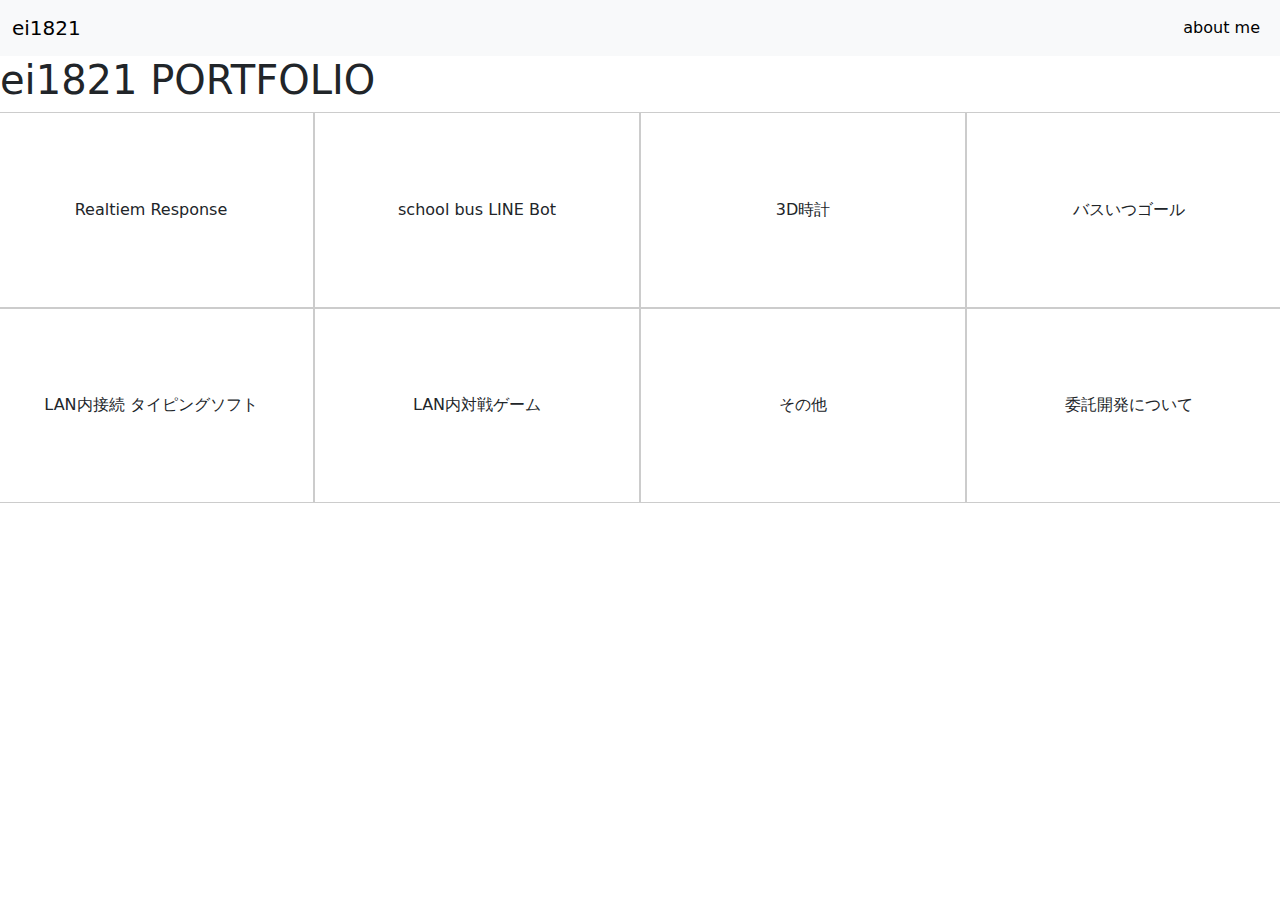
<file: index.html>
<!DOCTYPE html>
<html lang="ja">

<head>
    <meta charset="UTF-8">
    <title>ei1821.github.io</title>
    <link rel="stylesheet" href="css/style.css">
    <!-- bootstrapのインストール -->
    <link href="https://cdn.jsdelivr.net/npm/bootstrap@5.3.0-alpha1/dist/css/bootstrap.min.css" rel="stylesheet">
    <script src="https://cdn.jsdelivr.net/npm/bootstrap@5.3.0-alpha1/dist/js/bootstrap.bundle.min.js"></script>

</head>

<body>
    <nav class="navbar navbar-expand-lg bg-body-tertiary">
        <div class="container-fluid">
            <a class="navbar-brand" href="index.html">ei1821</a>
            <button class="navbar-toggler" type="button" data-bs-toggle="collapse"
                data-bs-target="#navbarSupportedContent" aria-controls="navbarSupportedContent" aria-expanded="false"
                aria-label="Toggle navigation">
                <span class="navbar-toggler-icon"></span>
            </button>
            <div class="collapse navbar-collapse" id="navbarSupportedContent">
                <ul class="navbar-nav me-auto mb-2 mb-lg-0">

                </ul>
                <ul class="navbar-nav nav justify-content-end">
                    <li class="nav-item">
                        <a class="nav-link active" aria-current="page" href="about.html">about me</a>
                    </li>
                    <!--
                    <li class="nav-item">
                        <a class="nav-link" href="#">Link</a>
                    </li>
                    <li class="nav-item">
                        <a class="nav-link" href="#">Link</a>
                    </li>
                    <li class="nav-item">
                        <a class="nav-link disabled">Disabled</a>
                    </li>
                    -->
                </ul>
            </div>
        </div>
    </nav>

    <h1>ei1821 PORTFOLIO</h1>
    <main>
        <div class="row">
            <div class="products col-lg-3 col-md-6 col-sm-6n">
                <!-- Button trigger modal -->
                <div class="d-flex align-items-center justify-content-center" style="height: 100%;"
                    data-bs-toggle="modal" data-bs-target="#Modal1">
                    Realtiem Response
                </div>
                <!-- Modal -->
                <div class="modal fade" id="Modal1" tabindex="-1" aria-labelledby="Modal1Label" aria-hidden="true">
                    <div class="modal-dialog modal-lg modal-dialog-centered modal-dialog-scrollable">
                        <div class="modal-content">
                            <div class="modal-header">
                                <h1 class="modal-title fs-5" id="Modal1Label">Realtime Response</h1>
                                <button type="button" class="btn-close" data-bs-dismiss="modal"
                                    aria-label="Close"></button>
                            </div>
                            <div class="modal-body">
                                大学の講義を受講する中で、教授と学生のコミュニケーションのしにくさを感じ、リアルタイムに学生の理解度を教授が把握できるシステムを開発しました。
                                <br>
                                学生はスマホから現在の講義内容が理解できるのか、理解できていないのか、ボタンを押すことで教授に伝えることができます。
                                教授は学生全体の理解度を、リアルタイムに更新されるグラフで確認することができます。
                                <br>
                                また、学生はスマホからコメントを送信することも可能です。
                                <br>
                                このシステムを用いることで、教授は学生の理解度を把握し、講義の進め方を変えることができます。
                            </div>
                            <div class="modal-footer">
                                <button type="button" class="btn btn-secondary" data-bs-dismiss="modal">Close</button>
                            </div>
                        </div>
                    </div>
                </div>

            </div>
            <div class="products col-lg-3 col-md-6 col-sm-6n">
                <div class=" d-flex align-items-center justify-content-center" style="height: 100%;"
                    data-bs-toggle="modal" data-bs-target="#Modal2">
                    school bus LINE Bot
                </div>
                <!-- Modal -->
                <div class="modal fade" id="Modal2" tabindex="-1" aria-labelledby="Modal2Label" aria-hidden="true">
                    <div class="modal-dialog modal-lg modal-dialog-centered modal-dialog-scrollable">
                        <div class="modal-content">
                            <div class="modal-header">
                                <h1 class="modal-title fs-5" id="Modal2Label">school bus LINE Bot</h1>
                                <button type="button" class="btn-close" data-bs-dismiss="modal"
                                    aria-label="Close"></button>
                            </div>
                            <div class="modal-body">
                                大学と最寄り駅を結ぶ大学のシャトルバスの運行状況をLINEで確認できるLINE Botを開発しました。
                                <br>
                                弊学のシャトルバスのダイヤはPDFで毎月公開され、見にくく、かつ次のバスの時間がわかりにくいという問題がありました。
                                <br>
                                そこで、LINE Botを用いることで、シャトルバスの運行状況を簡単に確認できるようにしました。
                                機能としては、直近のバスの発車時刻と発車までの残り時間の表示、講義の開始時間に間に合うバスの表示、そのた任意の時刻のダイヤの確認が可能です。
                            </div>
                            <div class="modal-footer">
                                <button type="button" class="btn btn-secondary" data-bs-dismiss="modal">Close</button>
                            </div>
                        </div>
                    </div>
                </div>
            </div>
            <div class="products col-lg-3 col-md-6 col-sm-6n">
                <div class=" d-flex align-items-center justify-content-center" style="height: 100%;"
                    data-bs-toggle="modal" data-bs-target="#Modal3">
                    3D時計
                </div>
                <!-- Modal -->
                <div class="modal fade" id="Modal3" tabindex="-1" aria-labelledby="Modal3Label" aria-hidden="true">
                    <div class="modal-dialog modal-lg modal-dialog-centered modal-dialog-scrollable">
                        <div class="modal-content">
                            <div class="modal-header">
                                <h1 class="modal-title fs-5" id="Modal3Label">Modal title</h1>
                                <button type="button" class="btn-close" data-bs-dismiss="modal"
                                    aria-label="Close"></button>
                            </div>
                            <div class="modal-body">
                                Unityで3D時計を作成しました。
                                <br>
                                ある立体を2つの面からみると影が別々の数字にみえる、という3Dエンビグラムを用いて、時計を作成しました。
                                <br>
                                3Dオブジェクトは毎秒変形するため、変形時にはイージング関数を噛ませることで、滑らかな動きを実現しました。
                                <br>
                                <blockquote class="twitter-tweet"><p lang="ja" dir="ltr">やっぱこの時計かっこよく作れたと思う <a href="https://t.co/MxUHrsunfr">pic.twitter.com/MxUHrsunfr</a></p>&mdash; ǝ!1821 (@ei1821) <a href="https://twitter.com/ei1821/status/1684894966114648064?ref_src=twsrc%5Etfw">July 28, 2023</a></blockquote> <script async src="https://platform.twitter.com/widgets.js" charset="utf-8"></script> 
                            </div>
                            <div class="modal-footer">
                                <button type="button" class="btn btn-secondary" data-bs-dismiss="modal">Close</button>
                            </div>
                        </div>
                    </div>
                </div>
            </div>
            <div class="products col-lg-3 col-md-6 col-sm-6n">
                <div class=" d-flex align-items-center justify-content-center" style="height: 100%;"
                    data-bs-toggle="modal" data-bs-target="#Modal4">
                    バスいつゴール
                </div>
                <!-- Modal -->
                <div class="modal fade" id="Modal4" tabindex="-1" aria-labelledby="Modal4Label" aria-hidden="true">
                    <div class="modal-dialog modal-lg modal-dialog-centered modal-dialog-scrollable">
                        <div class="modal-content">
                            <div class="modal-header">
                                <h1 class="modal-title fs-5" id="Modal4Label">バスいつゴール</h1>
                                <button type="button" class="btn-close" data-bs-dismiss="modal"
                                    aria-label="Close"></button>
                            </div>
                            <div class="modal-body">
                                高校2年～3年に、課題研究の一環で路線バスの到着時刻を予測するwebシステムを開発しました。
                            </div>
                            <div class="modal-footer">
                                <button type="button" class="btn btn-secondary" data-bs-dismiss="modal">Close</button>
                            </div>
                        </div>
                    </div>
                </div>
            </div>
            <div class="products col-lg-3 col-md-6 col-sm-6n">
                <div class=" d-flex align-items-center justify-content-center" style="height: 100%;"
                    data-bs-toggle="modal" data-bs-target="#Modal5">
                    LAN内接続 タイピングソフト
                </div>
                <!-- Modal -->
                <div class="modal fade" id="Modal5" tabindex="-1" aria-labelledby="Modal5Label" aria-hidden="true">
                    <div class="modal-dialog modal-lg modal-dialog-centered modal-dialog-scrollable">
                        <div class="modal-content">
                            <div class="modal-header">
                                <h1 class="modal-title fs-5" id="Modal5Label">LAN内接続 タイピングソフト</h1>
                                <button type="button" class="btn-close" data-bs-dismiss="modal"
                                    aria-label="Close"></button>
                            </div>
                            <div class="modal-body">
                                オフライン用タイピングソフトを作成しました。
                                <br>
                                想定する利用者は、学校の授業でタイピングを学ぶ中学生。学校のパソコンにインストールされることを考えると、外部のサーバーに接続することはあまりよろしくないと考え、LAN内の任意のPCをホストサーバーにすることで、同一LANでプレイする他ユーザーとのランキング機能を実現しました。
                                <br>
                                <a href="https://qiita.com/ei1821/items/ef61b59c3058d38c484d">タイピングのロジックについて</a>
                            </div>
                            <div class="modal-footer">
                                <button type="button" class="btn btn-secondary" data-bs-dismiss="modal">Close</button>
                            </div>
                        </div>
                    </div>
                </div>
            </div>
            <div class="products col-lg-3 col-md-6 col-sm-6n">
                <div class=" d-flex align-items-center justify-content-center" style="height: 100%;"
                    data-bs-toggle="modal" data-bs-target="#Modal6">
                    LAN内対戦ゲーム
                </div>
                <!-- Modal -->
                <div class="modal fade" id="Modal6" tabindex="-1" aria-labelledby="Modal6Label"
                    aria-hidden="true">
                    <div class="modal-dialog modal-lg modal-dialog-centered modal-dialog-scrollable">
                        <div class="modal-content">
                            <div class="modal-header">
                                <h1 class="modal-title fs-5" id="Modal6Label">LAN内対戦ゲーム</h1>
                                <button type="button" class="btn-close" data-bs-dismiss="modal"
                                    aria-label="Close"></button>
                            </div>
                            <div class="modal-body">
                                最大8人同時対戦が可能なミニゲームを作成しました。
                                PC1画面を9分割し、プレイヤーはスマホで操作します。
                                <br>
                                大学の講義で、Unityの利用、特定の地面への投影が条件で、かつ翌年以降に後輩がプレイする可能性があり、自作のアプリを作成することを避ける必要がありました。
                                <br>
                                そのために、スマホのセンサーから得たデータをUDPで送信する既存のスマホアプリをコントローラーとして利用。
                                <br>
                            </div>
                            <div class="modal-footer">
                                <button type="button" class="btn btn-secondary" data-bs-dismiss="modal">Close</button>
                            </div>
                        </div>
                    </div>
                </div>
            </div>
            <div class="products col-lg-3 col-md-6 col-sm-6n">
                <div class=" d-flex align-items-center justify-content-center" style="height: 100%;"
                    data-bs-toggle="modal" data-bs-target="#Modal7">
                    その他
                </div>
                <!-- Modal -->
                <div class="modal fade" id="Modal7" tabindex="-1" aria-labelledby="Modal7Label" aria-hidden="true">
                    <div class="modal-dialog modal-lg modal-dialog-centered modal-dialog-scrollable">
                        <div class="modal-content">
                            <div class="modal-header">
                                <h1 class="modal-title fs-5" id="Modal7Label">その他</h1>
                                <button type="button" class="btn-close" data-bs-dismiss="modal"
                                    aria-label="Close"></button>
                            </div>
                            <div class="modal-body">
                                <ul>
                                    <li>CUIのローグライクRPG</li>
                                    <li>Power Pointのプログレスバー生成マクロ</li>
                                    <li>大学の講義で開発中の就活サイト</li>
                                </ul>
                            </div>
                            <div class="modal-footer">
                                <button type="button" class="btn btn-secondary" data-bs-dismiss="modal">Close</button>
                            </div>
                        </div>
                    </div>
                </div>
            </div>
            <div class="products col-lg-3 col-md-6 col-sm-6n">
                <div class=" d-flex align-items-center justify-content-center" style="height: 100%;"
                    data-bs-toggle="modal" data-bs-target="#Modal8">
                    委託開発について
                </div>
                <!-- Modal -->
                <div class="modal fade" id="Modal8" tabindex="-1" aria-labelledby="Modal8Label" aria-hidden="true">
                    <div class="modal-dialog modal-lg modal-dialog-centered modal-dialog-scrollable">
                        <div class="modal-content">
                            <div class="modal-header">
                                <h1 class="modal-title fs-5" id="Modal8Label">委託開発について</h1>
                                <button type="button" class="btn-close" data-bs-dismiss="modal"
                                    aria-label="Close"></button>
                            </div>
                            <div class="modal-body">
                                工場のDX化のための委託開発を行いました。作成したのは以下の2つです。
                                <br>
                                <ul>
                                    <li>工場の台帳管理システム</li>
                                    <li>Excelファイルのデータ自動抽出ソフト</li>
                                </ul>
                            </div>
                            <div class="modal-footer">
                                <button type="button" class="btn btn-secondary" data-bs-dismiss="modal">Close</button>
                            </div>
                        </div>
                    </div>
                </div>
            </div>

        </div>
    </main>
    <footer>
        <p></p>
    </footer>
</body>

</html>
</file>
<file: css/style.css>
.products {
    border: 1px solid #ccc;
    aspect-ratio: 5 / 3;
}
</file>
